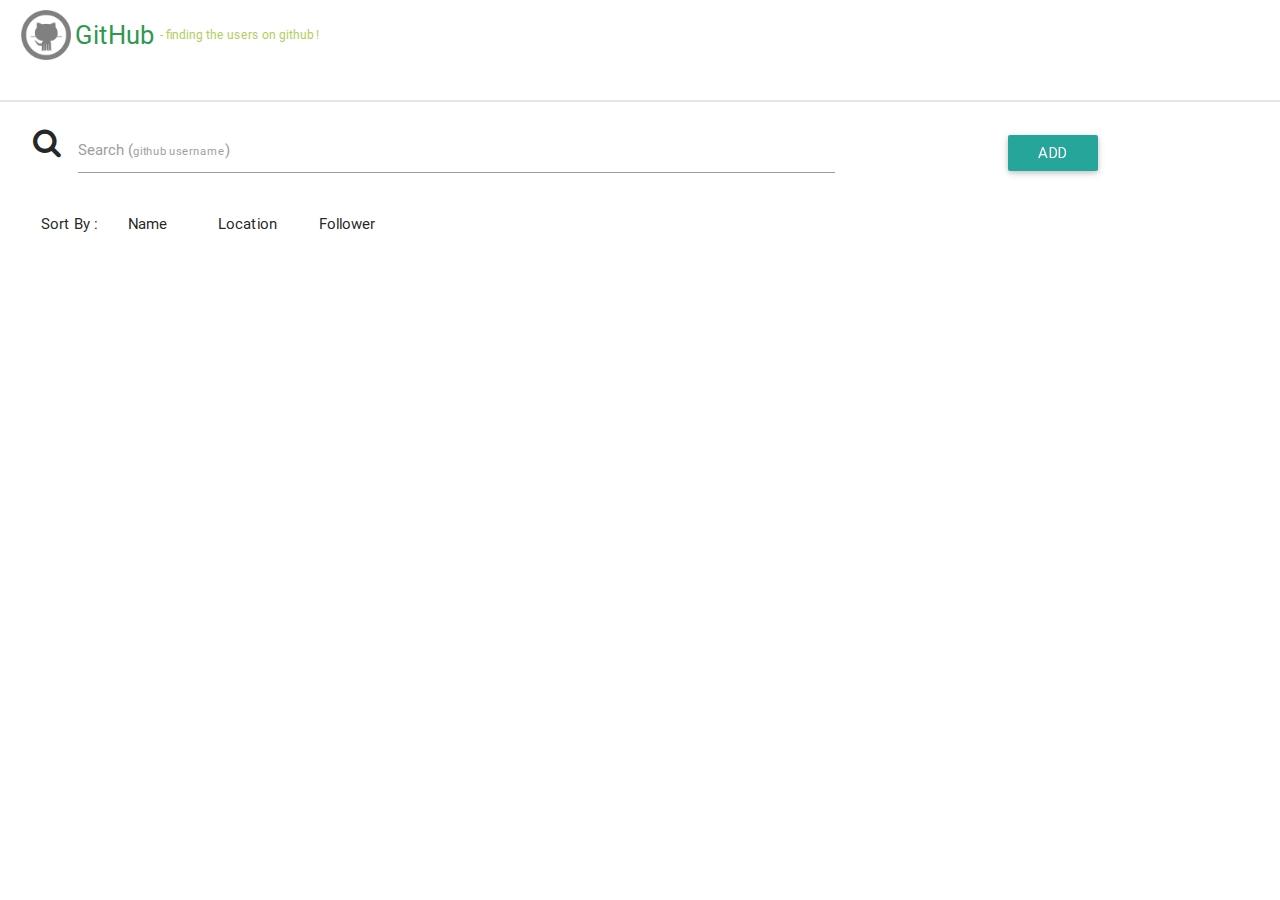
<file: index.html>
<!DOCTYPE html>
<html>

<head>
    <title>
        GitHub - User Directory! - Ashish Sajwan
    </title>
    <meta name="author" content="Ashish Sajwan | sajwan.ashu@gmail.com | 88028 722 47">
    <!-- So that Mobile Browsers Render this page as mobile friendly -->
    <meta content="width=device-width, height=device-height,initial-scale=1.0, user-scalable=no,user-scalable=0" name="viewport" />
    <link href="images/favicon.ico" rel="icon" type="image/x-icon" />
    <link href="css/materialize.min.css" rel="stylesheet" />
    <link href="css/font-awesome.min.css" rel="stylesheet" />
    <link href="css/custom.css" rel="stylesheet" />
    <script src="js/jquery.js" type="text/javascript">
    </script>
    <script src="js/materialize.min.js" type="text/javascript">
    </script>
    <script src="js/underscore-min.js" type="text/javascript">
    </script>
    <script src="js/backbone.js" type="text/javascript">
    </script>
    <script src="js/backbone-localstorage.js" type="text/javascript">
    </script>
    <script src="js/app.js" type="text/javascript">
    </script>
    <!-- Let's get started -->
</head>

<body>
    <div class="container-fluid">
        <div id="app-header-container">
        </div>
        <div id="app-body-container">
        </div>
    </div>
</body>
<script type="text/template" id="Tpl-header">
    <div class="row valign-wrapper">
        <div class="col s12" id="logo-container">
            <img class="responsive-img" src="images/githubIcon.png" width="50px" />
            <span class="big"> GitHub </span>
            <span class="small"> -  finding the users on github !</span>
        </div>
    </div>
</script>
<script type="text/template" id="Tpl-body">
    <div class="row">
        <div class="col s12">
            <div class="row valign-wrapper">
                <div class="input-field col s8">
                    <i class="fa fa-search prefix" aria-hidden="true"></i>
                    <input type="text" id="autocomplete-input" class="autocomplete">
                    <label for="autocomplete-input">Search (<small>github username</small>)</label>
                </div>
                <div class="col s4 center-align">
                    <a class="waves-effect waves-light btn" id="add-user-button">
                        <span class="spinner">
                          <i class="fa fa-spinner fa-spin" aria-hidden="true"></i> Adding
                        </span>
                        <span class="normal"> Add </span>
                    </a>
                </div>
            </div>
            <div class="row">
                <div class="col s12 valign-wrapper" id="sort-container">
                    Sort By :
                    <div class="sort" id="name">Name</div>
                    <div class="sort" id="location">Location</div>
                    <div class="sort" id="followers">Follower</div>
                </div>
            </div>
            <div class="row" id="user-list-container">
                <div class=" col s12" id="user-list"></div>
                <div class=" col s12 center-align" id="loader">
                    <div class="preloader-wrapper big active">
                        <div class="spinner-layer spinner-green-only">
                            <div class="circle-clipper left">
                                <div class="circle"></div>
                            </div>
                            <div class="gap-patch">
                                <div class="circle"></div>
                            </div>
                            <div class="circle-clipper right">
                                <div class="circle"></div>
                            </div>
                        </div>
                    </div>
                </div>
            </div>
        </div>
    </div>
</script>
<script type="text/template" id="Tpl-user">
    <div class="card" data-userid=<%=id%> data-url="<%=html_url%>">
            <div class="removeUser"><i class="fa fa-times" aria-hidden="true"></i></div>
            <div class="card-image">
                <img src="<%=avatar_url%>">
                <span class="card-title"><%=name%></span>
            </div>
            <div class="card-content">
                <div>
                    <ul>
                        <li>Location :
                            <%=location%>
                        </li>
                        <li> Followers :
                            <%=followers%>
                        </li>
                </div>
            </div>
    </div>
</script>

</html>
</file>
<file: css/custom.css>
.centroid:before {
  content: '';
  display: inline-block;
  height: 100%;
  vertical-align: middle;
}
.centroid .child {
  display: inline-block;
  vertical-align: middle;
}
#app-header-container {
  padding: 10px;
  border-bottom: 2px solid #E6E6E6;
}
#app-header-container .row.hide-on-med-and-up {
  margin: auto;
}
#logo-container img {
  vertical-align: middle;
}
#logo-container span {
  vertical-align: middle;
}
#logo-container .big {
  color: #2E984F;
  font-size: 1.7em;
}
#logo-container .small {
  color: #B1CD5D;
  font-size: 0.8em;
}
#logo-container.s12 {
  margin-bottom: 10px;
}
#result-gist-container {
  border: 2px solid #567D33;
  background: #E0EDD5;
  border-radius: 4px;
  padding: 5px 10px;
}
#app-body-container {
  padding: 10px;
}
#app-body-container #add-user-button.loading .spinner {
  display: inline-block;
}
#app-body-container #add-user-button.loading .normal {
  display: none;
}
#app-body-container #add-user-button .spinner {
  display: none;
}
#app-body-container #sort-container {
  padding: 0 20px;
}
#app-body-container #sort-container .sort {
  display: inline-block;
  width: 100px;
  text-align: center;
  cursor: pointer;
}
#app-body-container #sort-container .sort::after {
  font-family: FontAwesome;
  content: "\f0dd";
  margin: 0 3px;
  vertical-align: text-bottom;
  display: none;
}
#app-body-container #sort-container .sort.asc {
  color: #2bbbad;
}
#app-body-container #sort-container .sort.asc::after {
  display: inline-block;
}
#app-body-container #sort-container .sort.desc {
  color: #2bbbad;
}
#app-body-container #sort-container .sort.desc::after {
  display: inline-block;
  transform: rotate(180deg);
  vertical-align: sub;
}
#user-list-container #user-list {
  display: inline-flex;
  flex-wrap: wrap;
}
#user-list-container #user-list .card {
  margin: 10px;
}
#user-list-container #user-list .card .removeUser {
  display: none;
  position: absolute;
  top: 0;
  right: 0;
  z-index: 10;
  background: rgba(200, 200, 200, 0.6);
  width: 100%;
  height: 100%;
  text-align: right;
  padding: 10px;
}
#user-list-container #user-list .card .removeUser i {
  cursor: pointer;
}
#user-list-container #user-list .card .card-content {
  width: 100%;
}
#user-list-container #user-list .card:hover .removeUser {
  display: inline-block;
}
@media only screen and (max-width: 600px) {
  #app-body-container .leftContent {
    border: none;
  }
}
</file>
